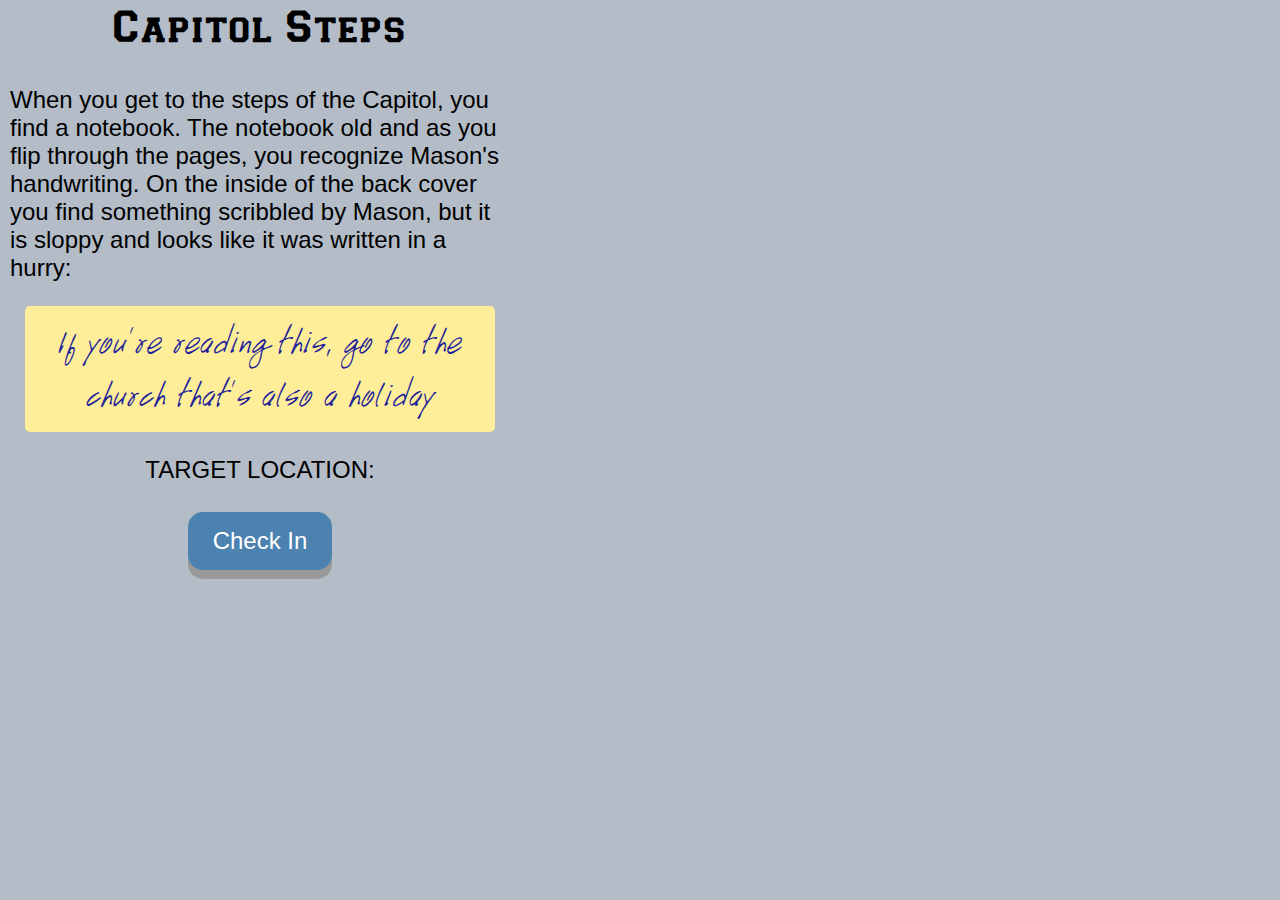
<file: site.html>
<html>
    <head>
        <title>Where's Mason</title>
            
            <meta charset="UTF-8">
            <meta name="viewport" content="width=device-width, initial-scale=1">
            <link rel="icon" href="./favicon.ico" />
            <link rel="stylesheet" href="site.css" />

            <script type="text/javascript" language="javascript" src="./scripts/p5js/p5.min.js"></script>
            <script type="text/javascript" language="javascript" src="./scripts/site_loader.js"></script>
            <script type="text/javascript" language="javascript" src="./scripts/GreatCircle/GreatCircle.js"></script>
            <script type="text/javascript" language="javascript" src="./scripts/page_scripts.js"></script>
    </head>

    <body>
        <h2 id="name">name</h2>

        <p id="description">description</p>
        <div id="hint"><p>hint</p></div>

        <p id="mylocation">

            Target Location: <span id="location"></span>
            <br />
            <br />
            <button class="button" onclick="getLocation(document.getElementById('location'), site_data, int(params.site));">Check In</button>
        </p>
    </body>
</html>
</file>
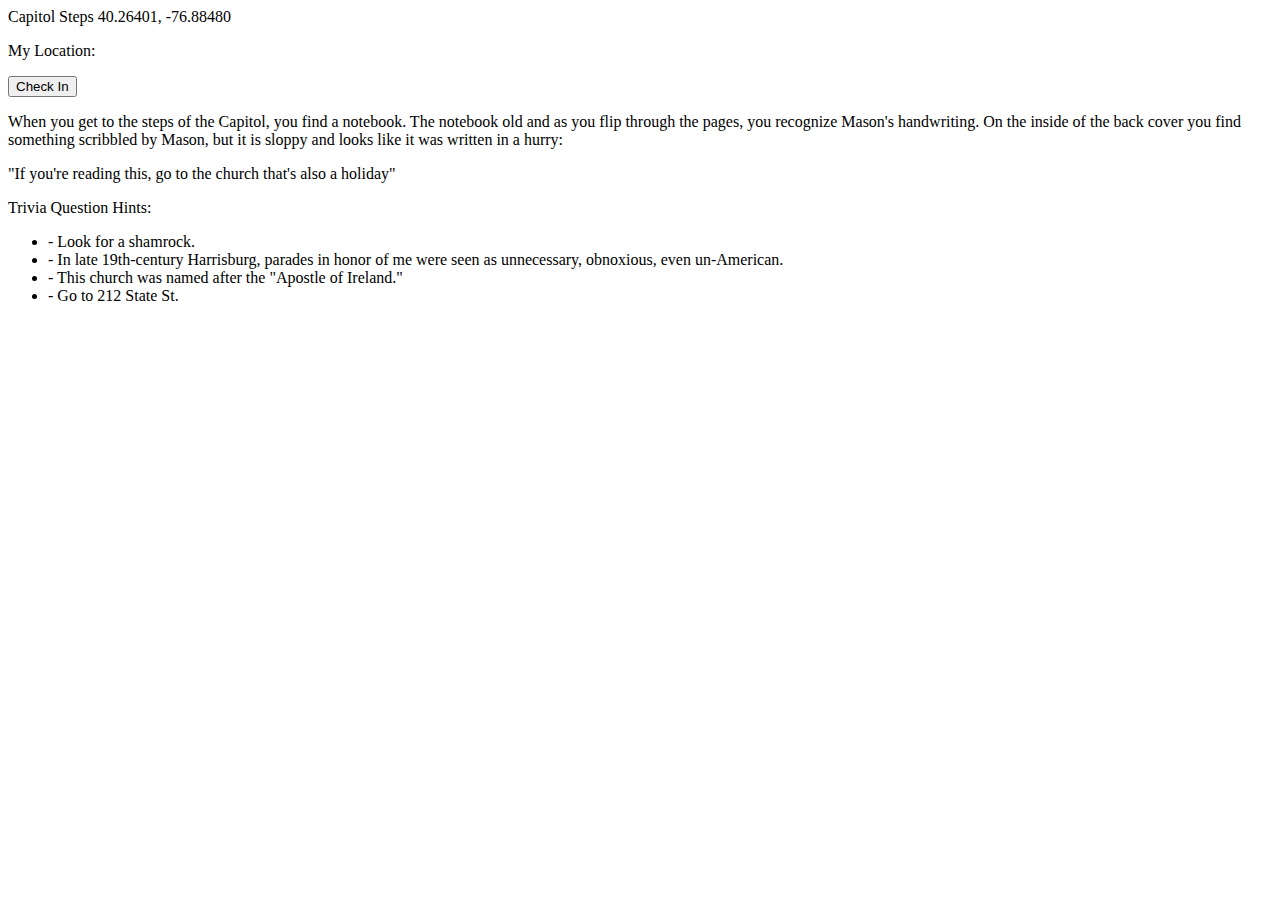
<file: website/capitolsteps.html>
<html>

<head>
    <script src="GreatCircle.js"></script>
</head>

<body>

    <p>
        Capitol Steps 40.26401, -76.88480
    </p>

    <p>
        My Location:
        <span id="mylocation"></span>
    </p>

    <button onclick="getLocation();">Check In</button>

    <p>
        When you get to the steps of the Capitol, you find a notebook. The notebook
        old and as you flip through the pages, you recognize Mason's handwriting. On 
        the inside of the back cover you find something scribbled by Mason, but it is 
        sloppy and looks like it was written in a hurry:
    </p>
    
        <p>
            "If you're reading this, go to the church that's also a holiday"
        </p>
    
    <p>
        Trivia Question Hints:
    </p>
    
    <ul>
        <li>
            - Look for a shamrock.
        </li>
        <li>
            - In late 19th-century Harrisburg, parades in honor of me were seen as unnecessary, obnoxious, even un-American.
        </li>
        <li>
            - This church was named after the "Apostle of Ireland."
        </li>
        <li>
            - Go to 212 State St.
        </li>
    </ul>

</body>

    <script>

        var radius = 20;
        var myLocation = document.getElementById("mylocation");

        function getLocation() {
            if (navigator.geolocation) {
                navigator.geolocation.getCurrentPosition(showPosition);
            } else {
                myLocation.innerHTML = "Geolocation is not supported by this browser.";
            }
        }

        function showPosition(position) {

            let distance = GreatCircle.distance(40.26368, -76.88666, position.coords.latitude, position.coords.longitude, "FT");

            if (distance < radius) {
                myLocation.innerHTML = "<a href=\"stpatrick.html\">Click Here</a>.";
            } else {
                myLocation.innerHTML = "You are " + distance + " feet away.";
            }
        }
    </script>

</html>
</file>
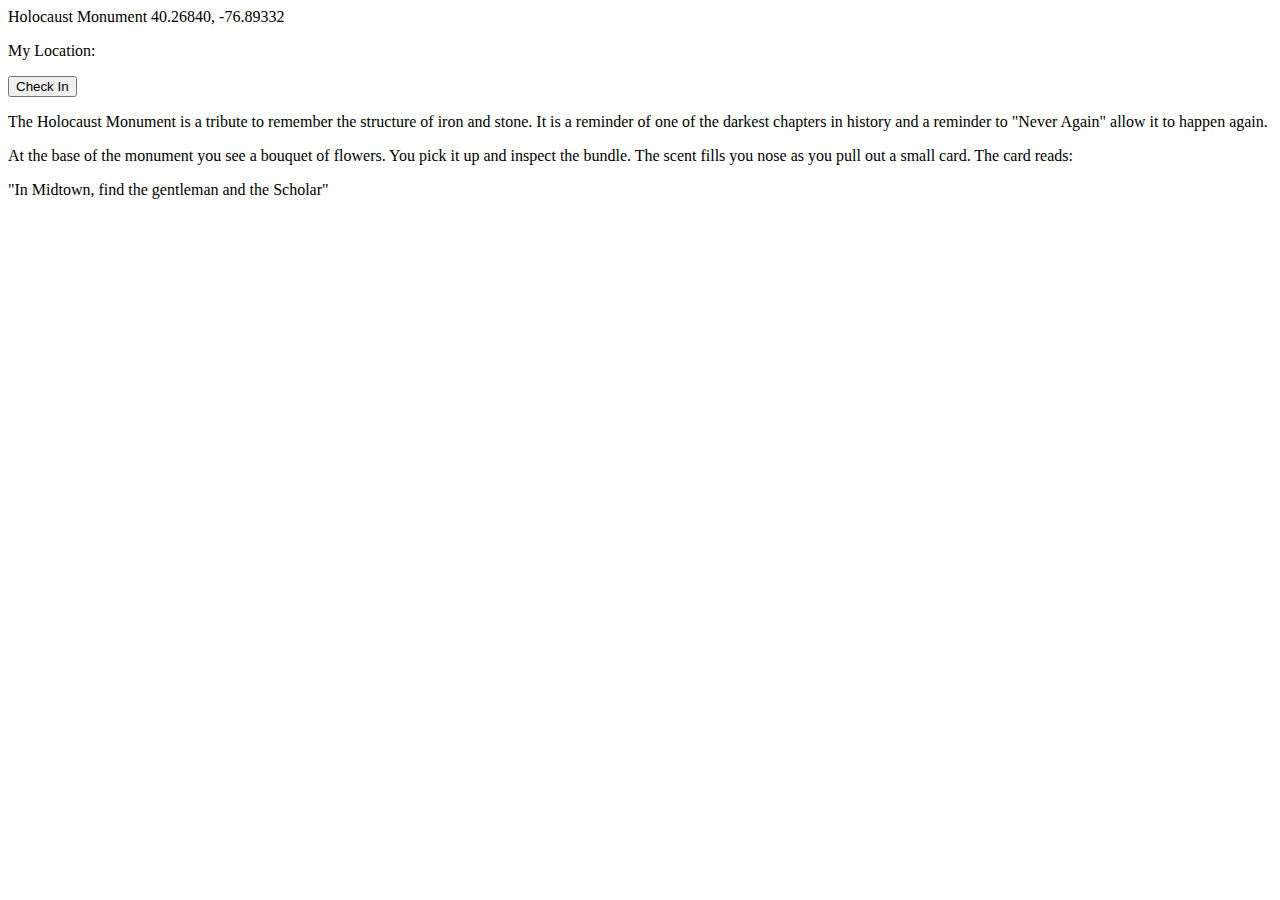
<file: website/holocaust-monument.html>
<html>

<head>
    <script src="GreatCircle.js"></script>
</head>

<body>
    <p> Holocaust Monument 40.26840, -76.89332</p>

    <p>
        My Location:
        <span id="mylocation"></span>
    </p>

    <button onclick="getLocation();">Check In</button>

    <p>The Holocaust Monument is a tribute to remember the structure of iron and
    stone. It is a reminder of one of the darkest chapters in history and a
    reminder to "Never Again" allow it to happen again.</p>

    <p>At the base of the monument you see a bouquet of flowers. You pick it up
    and inspect the bundle. The scent fills you nose as you pull out a small
    card. The card reads:</p>

    <p>"In Midtown, find the gentleman and the Scholar"</p>


</body>

    <script>

        var radius = 20;
        var myLocation = document.getElementById("mylocation");

        function getLocation() {
            if (navigator.geolocation) {
                navigator.geolocation.getCurrentPosition(showPosition);
            } else {
                myLocation.innerHTML = "Geolocation is not supported by this browser.";
            }
        }

        function showPosition(position) {

            let distance = GreatCircle.distance(40.26840, -76.89332, position.coords.latitude, position.coords.longitude, "FT");

            if (distance < radius) {
                myLocation.innerHTML = "<a href=\"ymca.html\">Click Here</a>.";
            } else {
                myLocation.innerHTML = "You are " + distance + " feet away.";
            }
        }
    </script>

</html>
</file>
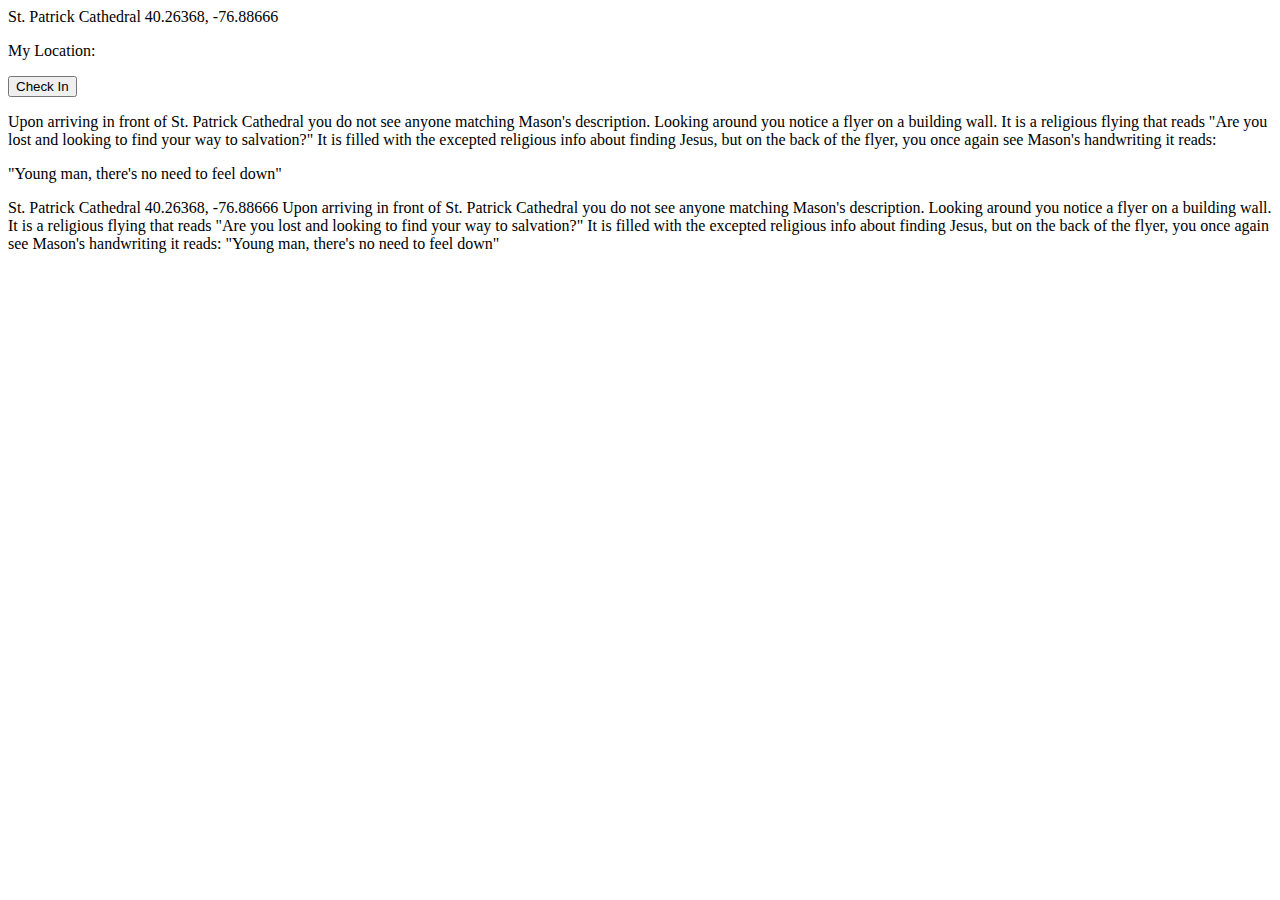
<file: website/stpatrick.html>
<html>

<head>
    <script src="GreatCircle.js"></script>
</head>

<body>

    <p>
        St. Patrick Cathedral 40.26368, -76.88666
    </p>

    <p>
        My Location:
        <span id="mylocation"></span>
    </p>

    <button onclick="getLocation();">Check In</button>

    <p>
        
        Upon arriving in front of St. Patrick Cathedral you do not see anyone 
        matching Mason's description. Looking around you notice a flyer on a building
        wall. It is a religious flying that reads "Are you lost and looking to 
        find your way to salvation?"  It is filled with the excepted religious info
        about finding Jesus, but on the back of the flyer, you once again see Mason's
        handwriting it reads:
    </p>
    
        <p>
            "Young man, there's no need to feel down"
        </p>

</body>

    <script>

        var radius = 20;
        var myLocation = document.getElementById("mylocation");

        function getLocation() {
            if (navigator.geolocation) {
                navigator.geolocation.getCurrentPosition(showPosition);
            } else {
                myLocation.innerHTML = "Geolocation is not supported by this browser.";
            }
        }

        function showPosition(position) {

            let distance = GreatCircle.distance(40.26392, -76.88929, position.coords.latitude, position.coords.longitude, "FT");

            if (distance < radius) {
                myLocation.innerHTML = "<a href=\"ymca.html\">Click Here</a>.";
            } else {
                myLocation.innerHTML = "You are " + distance + " feet away.";
            }
        }
    </script>

</html>


St. Patrick Cathedral 40.26368, -76.88666

Upon arriving in front of St. Patrick Cathedral you do not see anyone 
matching Mason's description. Looking around you notice a flyer on a building
wall. It is a religious flying that reads "Are you lost and looking to 
find your way to salvation?"  It is filled with the excepted religious info
about finding Jesus, but on the back of the flyer, you once again see Mason's
handwriting it reads:

    "Young man, there's no need to feel down"
</file>
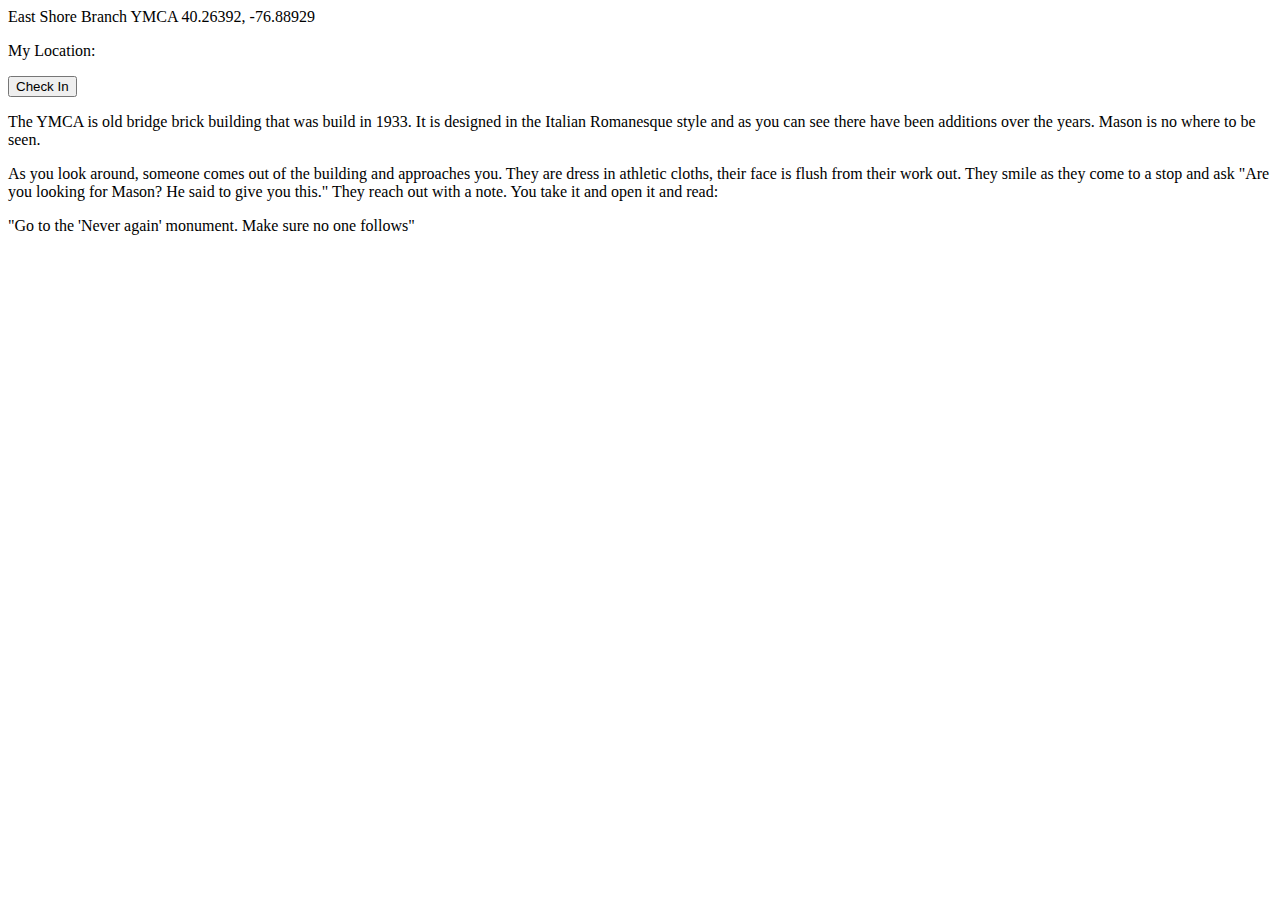
<file: website/ymca.html>
<html>

<head>
    <script src="GreatCircle.js"></script>
</head>

<body>
    <p>East Shore Branch YMCA 40.26392, -76.88929</p>

    <p>
        My Location:
        <span id="mylocation"></span>
    </p>

    <button onclick="getLocation();">Check In</button>

    <p>
        The YMCA is old bridge brick building that was build in 1933. It is designed
        in the Italian Romanesque style and as you can see there have been additions 
        over the years.  Mason is no where to be seen. 
    </p>
    
    <p>
        As you look around, someone comes out of the building and approaches you. 
        They are dress in athletic cloths, their face is flush from their work out. 
        They smile as they come to a stop and ask "Are you looking for Mason? He said
        to give you this."  They reach out with a note.  You take it and open it 
        and read:
    </p>
    
        <p>
            "Go to the 'Never again' monument. Make sure no one follows"
        </p>


</body>

    <script>

        var radius = 20;
        var myLocation = document.getElementById("mylocation");

        function getLocation() {
            if (navigator.geolocation) {
                navigator.geolocation.getCurrentPosition(showPosition);
            } else {
                myLocation.innerHTML = "Geolocation is not supported by this browser.";
            }
        }

        function showPosition(position) {

            let distance = GreatCircle.distance(40.26840, -76.89332, position.coords.latitude, position.coords.longitude, "FT");

            if (distance < radius) {
                myLocation.innerHTML = "<a href=\"holocaust-monument.html\">Click Here</a>.";
            } else {
                myLocation.innerHTML = "You are " + distance + " feet away.";
            }
        }
    </script>

</html>
</file>
<file: site.css>
@font-face {
    font-family: "Handwriting-font";
    src: url(./assets/Handwriting.ttf) format("TrueType");
}

@font-face {
    font-family: "Collegiate-font";
    src: url(./assets/CollegiateInsideFLF.ttf) format("TrueType");
}


#hint { 
    font-family: "Handwriting-font", Verdana, Tahoma;
    font-size: 3em;
    color: #229;
    margin: 15px;
    background-color: #FFEE99;
    border-radius: 5px;
    padding: 10px;
    text-align: center;
}

#name, h1 {
    font-family: "Collegiate-font", Arial, Helvetica, sans-serif;
    font-size: 2.5em;
    text-align: center;
}

#description, p {
    font-family:Arial, Helvetica, sans-serif;
    font-size: 1.5em;
    
}

body {
    background-color: rgb(179, 188, 199);
    font-family:Arial, Helvetica, sans-serif;
    max-width: 500px;
    margin: 10px;
}

#mylocation {
    text-align:  center;
    text-transform: uppercase;
}

.button {
    display: inline-block;
    padding: 15px 25px;
    font-size: 24px;
    cursor: pointers;
    text-align: center;
    text-decoration: none;
    outline: none;
    color: #fff;
    background-color: #4c82af;
    border: none;
    border-radius: 15px;
    box-shadow: 0 9px #999;   
}

.button:hover {background-color: #27455e;}

.button:active {
    background-color:#1c3142;;
    box-shadow:  0 5px #666;
    transform: translateY(4px);
}

#license-image {
    display: block;
    margin-left: auto;
    margin-right: auto;   
    width: 90px; 
}

#license-text {
    font-size: 10px;
    text-align: center;
}
</file>
